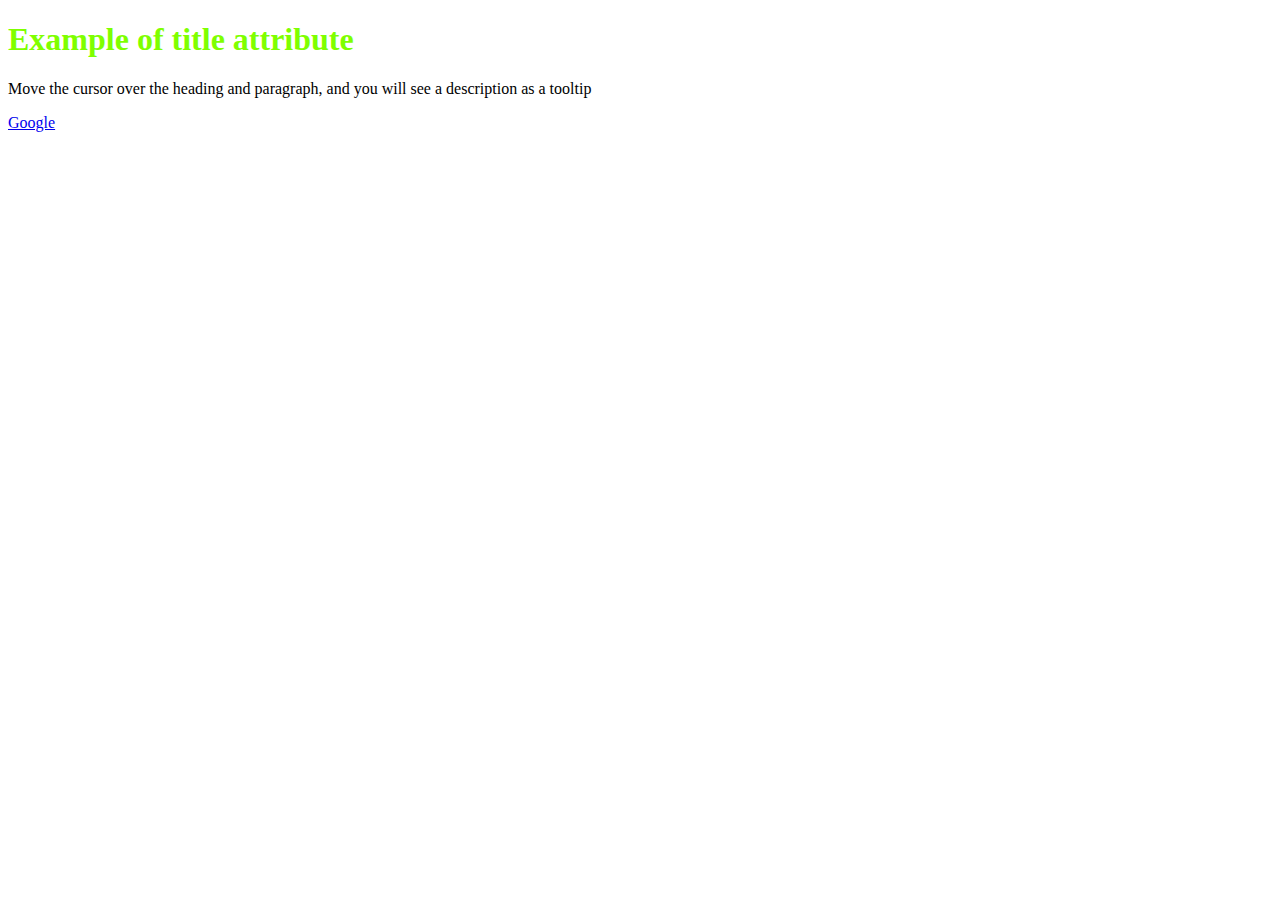
<file: index.html>
<!DOCTYPE html>
<html lang="en">
<head>
    <meta charset="UTF-8">
    <meta name="viewport" content="width=<device-width>, initial-scale=1.0">
    <title>Document</title>
    <link rel="stylesheet" href="/css/style.css">
</head>
<body>
<!--Title attribute-->
    <h1 title="This is heading tag">Example of title attribute</h1>  
    <p title="This is paragraph tag">Move the cursor over the heading and paragraph, and you will see a description as a tooltip</p>  
    <a href="https://google.com" target="_blank">Google</a>
   

</body>
</html>
</file>
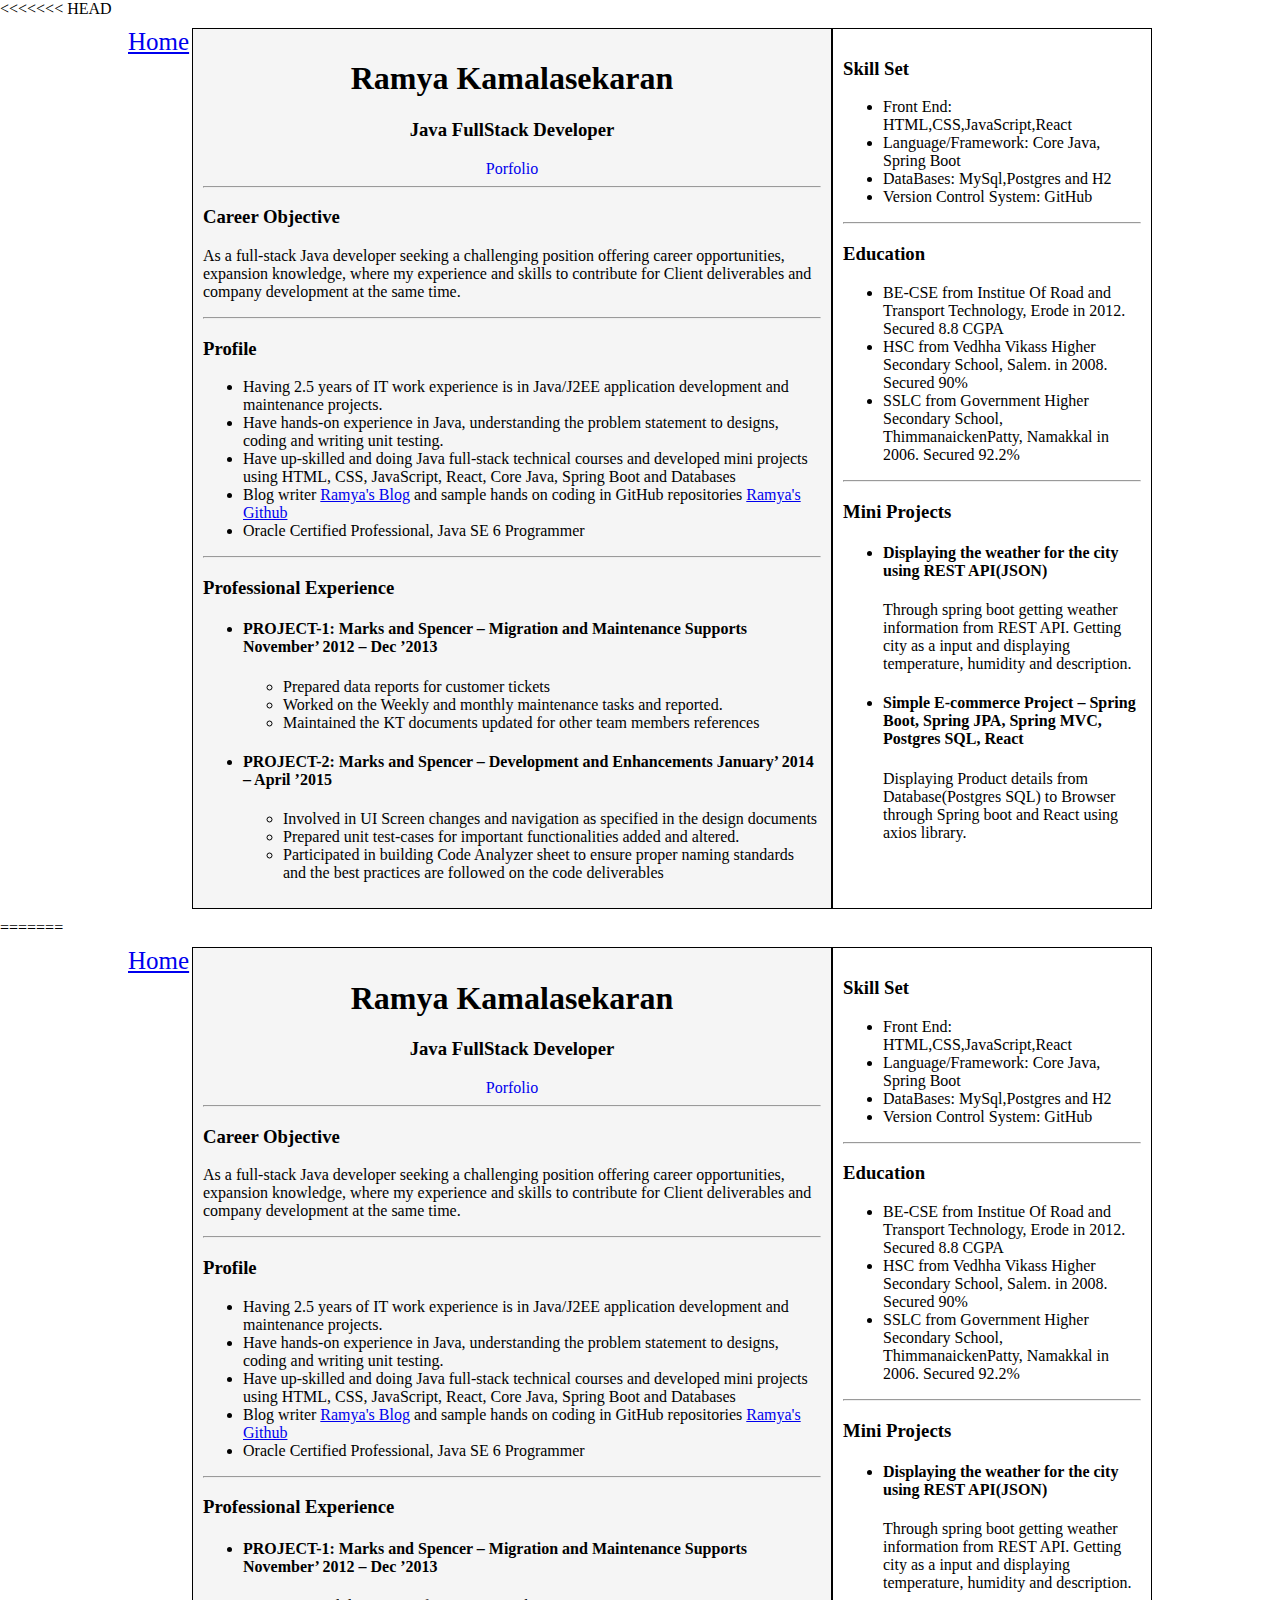
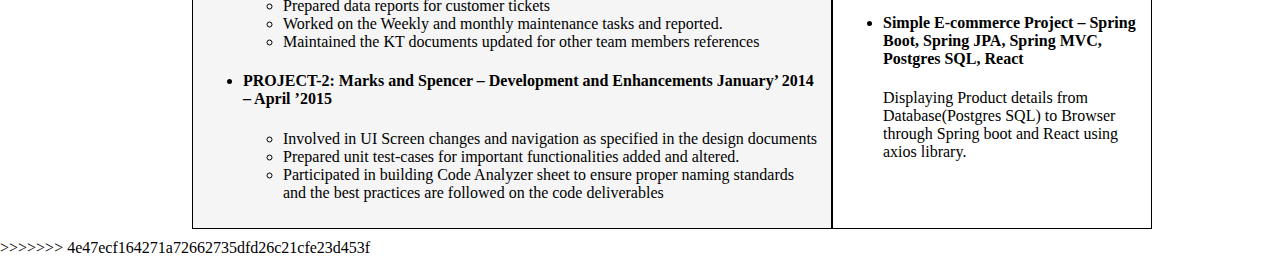
<file: resume.html>
<<<<<<< HEAD
<!DOCTYPE html>
<html lang="en">
<head>
    <meta charset="UTF-8">
    <meta name="viewport" content="width=device-width, initial-scale=1.0">
    <title>Ramya Resume</title>
    <style>
       body{
        padding:0px;
        margin:0px;        
       }
        .container{
            font-size: 1em;
            width:80%;
            display:grid;
            grid-template-columns:0.2fr 2fr 1fr;
            margin:auto;            
            padding:10px;
           
        }
    .mainlayout{
        padding:10px;
         border:1px solid black;
          background-color:whitesmoke;
    }
    .name{
        text-align: center;
    }
    .name a{
        text-decoration: none;
    }
    .sidelayout{
          padding:10px;
          border:1px solid black;
    }
    .back{
        font-size: 25px;
    }
    </style>
</head>
<body>
    <div class="container">
        <div class="back">
            <a href="/index.html">Home</a>
        </div>
        <div class="mainlayout">
            <div class="name">
                <h1>Ramya Kamalasekaran</h1>
                <h3>Java FullStack Developer</h3> 
                <a href="https://ramyakdev.github.io/Hosting/">Porfolio</a>
            </div>
            <hr/>
           <div class="objective">
            <h3>Career Objective</h3>
            <p>As a full-stack Java developer seeking a challenging position offering career opportunities, expansion knowledge, where my experience and skills to contribute for Client deliverables and company development at the same time.</p>
           </div>
            <hr/>
           <div class="profile">
            <h3>Profile</h3>
            <ul>
                
                <li>Having 2.5 years of IT work experience is in Java/J2EE application development and maintenance projects.                   </li>
                <li>Have hands-on experience in Java, understanding the problem statement to designs, coding and writing unit testing.</li>
                <li>Have up-skilled and doing Java full-stack technical courses and developed mini projects using HTML, CSS, JavaScript, React, Core Java, Spring Boot and Databases</li>
                <li>Blog writer <a href="https://dev.to/ramya_kamalasekaran">Ramya's Blog</a> and sample hands on coding in GitHub repositories <a href="https://github.com/RamyaKDev?tab=repositories">Ramya's Github</a></li>
                <li>Oracle Certified Professional, Java SE 6 Programmer</li>
            </ul>
           </div>
             <hr/>
             <div class="experience">
             <h3>Professional Experience</h3>
             <ul>
                <li>
                    <h4>PROJECT-1: Marks and Spencer – Migration and Maintenance Supports November’ 2012 – Dec ’2013</h4>
                    <ul>
                        <li> Prepared data reports for customer tickets </li>
                        <li> Worked on the Weekly and monthly maintenance tasks and reported.</li>
                        <li> Maintained the KT documents updated for other team members references</li>
                    </ul>
                </li>
                <li>
                    <h4>PROJECT-2: Marks and Spencer – Development and Enhancements January’ 2014 – April ’2015</h4>
                    <ul>
                        <li> Involved in UI Screen changes and navigation as specified in the design documents </li>
                        <li>Prepared unit test-cases for important functionalities added and altered.</li>
                        <li> Participated in building Code Analyzer sheet to ensure proper naming standards and the best practices are followed on the code deliverables</li>
                    </ul>
                </li>
             </ul>
             </div>
        </div>
        <div class="sidelayout">
            <div class="skillset">
            <h3>Skill Set</h3>
            <ul>
                <li>Front End: HTML,CSS,JavaScript,React</li>
                <li>Language/Framework: Core Java, Spring Boot</li>
                <li>DataBases: MySql,Postgres and H2</li>
                <li>Version Control System: GitHub</li>
            </ul>
           </div>
            <hr/>
            <div class="education">
            <h3>Education</h3>
            <ul>
                <li> BE-CSE from Institue Of Road and Transport Technology, Erode in 2012. Secured 8.8 CGPA </li>
                <li> HSC from Vedhha Vikass Higher Secondary School, Salem. in 2008. Secured 90%</li>
                <li>SSLC from Government Higher Secondary School, ThimmanaickenPatty, Namakkal in 2006. Secured 92.2%</li>
                
            </ul>
           </div>
            <hr/>
            <div class="miniprojects">
            <h3>Mini Projects</h3>
            <ul>
                <li><h4>Displaying the weather for the city using REST API(JSON)</h4> 
                <p>Through spring boot getting weather information from REST API. Getting city as a input and displaying temperature, humidity and description.</p></li>
                 <li><h4>Simple E-commerce Project – Spring Boot, Spring JPA, Spring MVC, Postgres SQL, React</h4> 
                <p>Displaying Product details from Database(Postgres SQL) to Browser through Spring boot and React using axios library.</p></li>
            </ul>
           </div>
            
        </div>
    </div>
</body>
=======
<!DOCTYPE html>
<html lang="en">
<head>
    <meta charset="UTF-8">
    <meta name="viewport" content="width=device-width, initial-scale=1.0">
    <title>Ramya Resume</title>
    <style>
       body{
        padding:0px;
        margin:0px;        
       }
        .container{
            font-size: 1em;
            width:80%;
            display:grid;
            grid-template-columns:0.2fr 2fr 1fr;
            margin:auto;            
            padding:10px;
           
        }
    .mainlayout{
        padding:10px;
         border:1px solid black;
          background-color:whitesmoke;
    }
    .name{
        text-align: center;
    }
    .name a{
        text-decoration: none;
    }
    .sidelayout{
          padding:10px;
          border:1px solid black;
    }
    .back{
        font-size: 25px;
    }
    </style>
</head>
<body>
    <div class="container">
        <div class="back">
            <a href="/index.html">Home</a>
        </div>
        <div class="mainlayout">
            <div class="name">
                <h1>Ramya Kamalasekaran</h1>
                <h3>Java FullStack Developer</h3> 
                <a href="https://ramyakdev.github.io/Hosting/">Porfolio</a>
            </div>
            <hr/>
           <div class="objective">
            <h3>Career Objective</h3>
            <p>As a full-stack Java developer seeking a challenging position offering career opportunities, expansion knowledge, where my experience and skills to contribute for Client deliverables and company development at the same time.</p>
           </div>
            <hr/>
           <div class="profile">
            <h3>Profile</h3>
            <ul>
                
                <li>Having 2.5 years of IT work experience is in Java/J2EE application development and maintenance projects.                   </li>
                <li>Have hands-on experience in Java, understanding the problem statement to designs, coding and writing unit testing.</li>
                <li>Have up-skilled and doing Java full-stack technical courses and developed mini projects using HTML, CSS, JavaScript, React, Core Java, Spring Boot and Databases</li>
                <li>Blog writer <a href="https://dev.to/ramya_kamalasekaran">Ramya's Blog</a> and sample hands on coding in GitHub repositories <a href="https://github.com/RamyaKDev?tab=repositories">Ramya's Github</a></li>
                <li>Oracle Certified Professional, Java SE 6 Programmer</li>
            </ul>
           </div>
             <hr/>
             <div class="experience">
             <h3>Professional Experience</h3>
             <ul>
                <li>
                    <h4>PROJECT-1: Marks and Spencer – Migration and Maintenance Supports November’ 2012 – Dec ’2013</h4>
                    <ul>
                        <li> Prepared data reports for customer tickets </li>
                        <li> Worked on the Weekly and monthly maintenance tasks and reported.</li>
                        <li> Maintained the KT documents updated for other team members references</li>
                    </ul>
                </li>
                <li>
                    <h4>PROJECT-2: Marks and Spencer – Development and Enhancements January’ 2014 – April ’2015</h4>
                    <ul>
                        <li> Involved in UI Screen changes and navigation as specified in the design documents </li>
                        <li>Prepared unit test-cases for important functionalities added and altered.</li>
                        <li> Participated in building Code Analyzer sheet to ensure proper naming standards and the best practices are followed on the code deliverables</li>
                    </ul>
                </li>
             </ul>
             </div>
        </div>
        <div class="sidelayout">
            <div class="skillset">
            <h3>Skill Set</h3>
            <ul>
                <li>Front End: HTML,CSS,JavaScript,React</li>
                <li>Language/Framework: Core Java, Spring Boot</li>
                <li>DataBases: MySql,Postgres and H2</li>
                <li>Version Control System: GitHub</li>
            </ul>
           </div>
            <hr/>
            <div class="education">
            <h3>Education</h3>
            <ul>
                <li> BE-CSE from Institue Of Road and Transport Technology, Erode in 2012. Secured 8.8 CGPA </li>
                <li> HSC from Vedhha Vikass Higher Secondary School, Salem. in 2008. Secured 90%</li>
                <li>SSLC from Government Higher Secondary School, ThimmanaickenPatty, Namakkal in 2006. Secured 92.2%</li>
                
            </ul>
           </div>
            <hr/>
            <div class="miniprojects">
            <h3>Mini Projects</h3>
            <ul>
                <li><h4>Displaying the weather for the city using REST API(JSON)</h4> 
                <p>Through spring boot getting weather information from REST API. Getting city as a input and displaying temperature, humidity and description.</p></li>
                 <li><h4>Simple E-commerce Project – Spring Boot, Spring JPA, Spring MVC, Postgres SQL, React</h4> 
                <p>Displaying Product details from Database(Postgres SQL) to Browser through Spring boot and React using axios library.</p></li>
            </ul>
           </div>
            
        </div>
    </div>
</body>
>>>>>>> 4e47ecf164271a72662735dfd26c21cfe23d453f
</html>
</file>
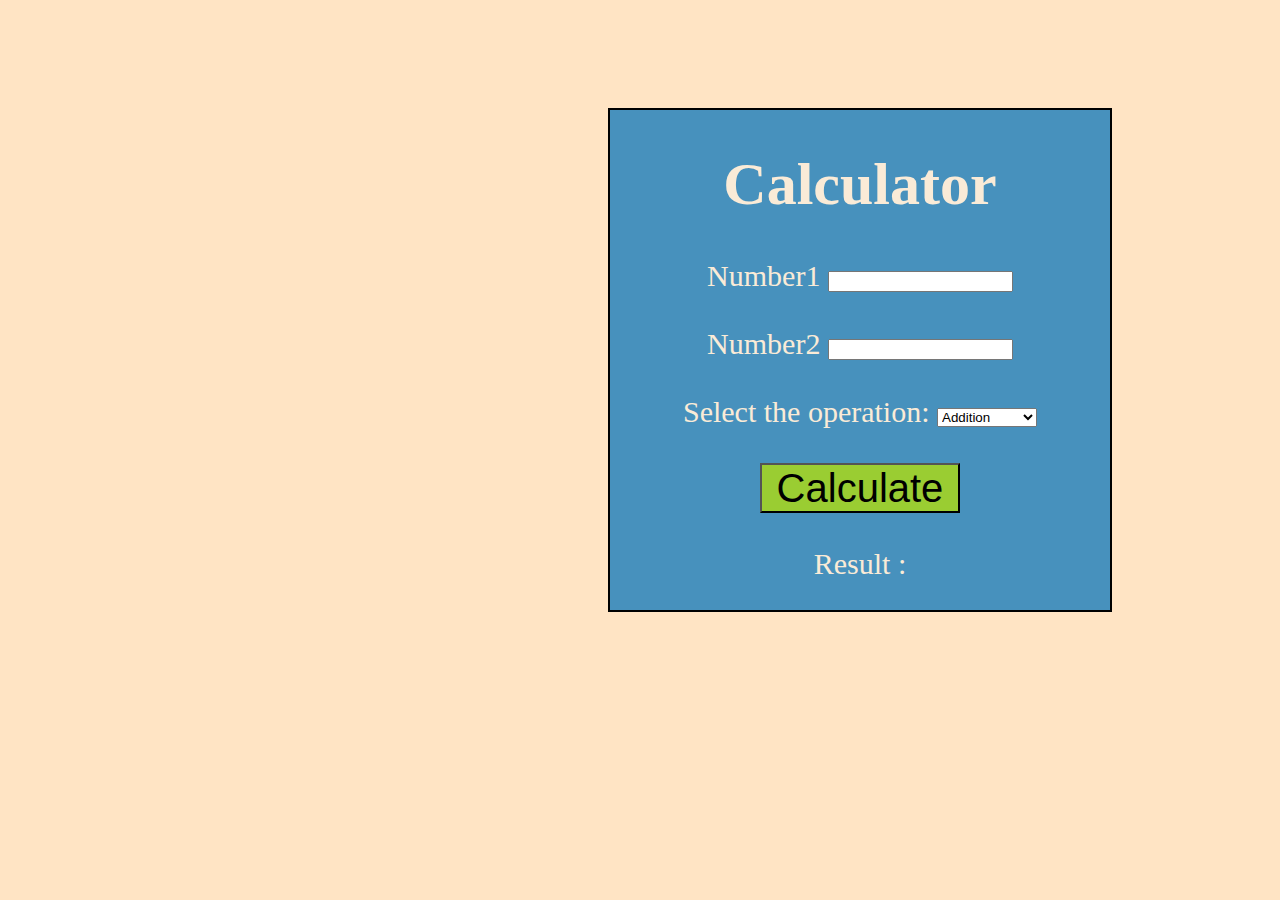
<file: SpringBoot/Calc.html>
<html>
    <head>
        <title>Calculator
            </title>
            <link rel="stylesheet" href="/SpringBoot/Calc.css">
        </head>
        <body>
            <div class="divform">
            <form action="calculated" method="post">
                <h1>Calculator </h1>
            <label for="Number1">Number1</label>
            <input type="number" name="Number1" >
            <br><br>
            <label for="Number2">Number2</label>
            <input type="number" name="Number2" >
            <br><br>
            <label for="Operation">Select the operation:</label>
            <select name="Operation">
               
                <option value="+">Addition</option>
                <option value="-">Subtraction</option>
                <option value="*">Multiplication</option>
                <option value="/">Division</option>
                </select>
                <br><br>
                
                <input class="buttondiv" type="submit" value="Calculate">
              
                <br><br>
                <label for="Result">Result :</label>
               
                </form>
            </div>
            </body>
    </html>
</file>
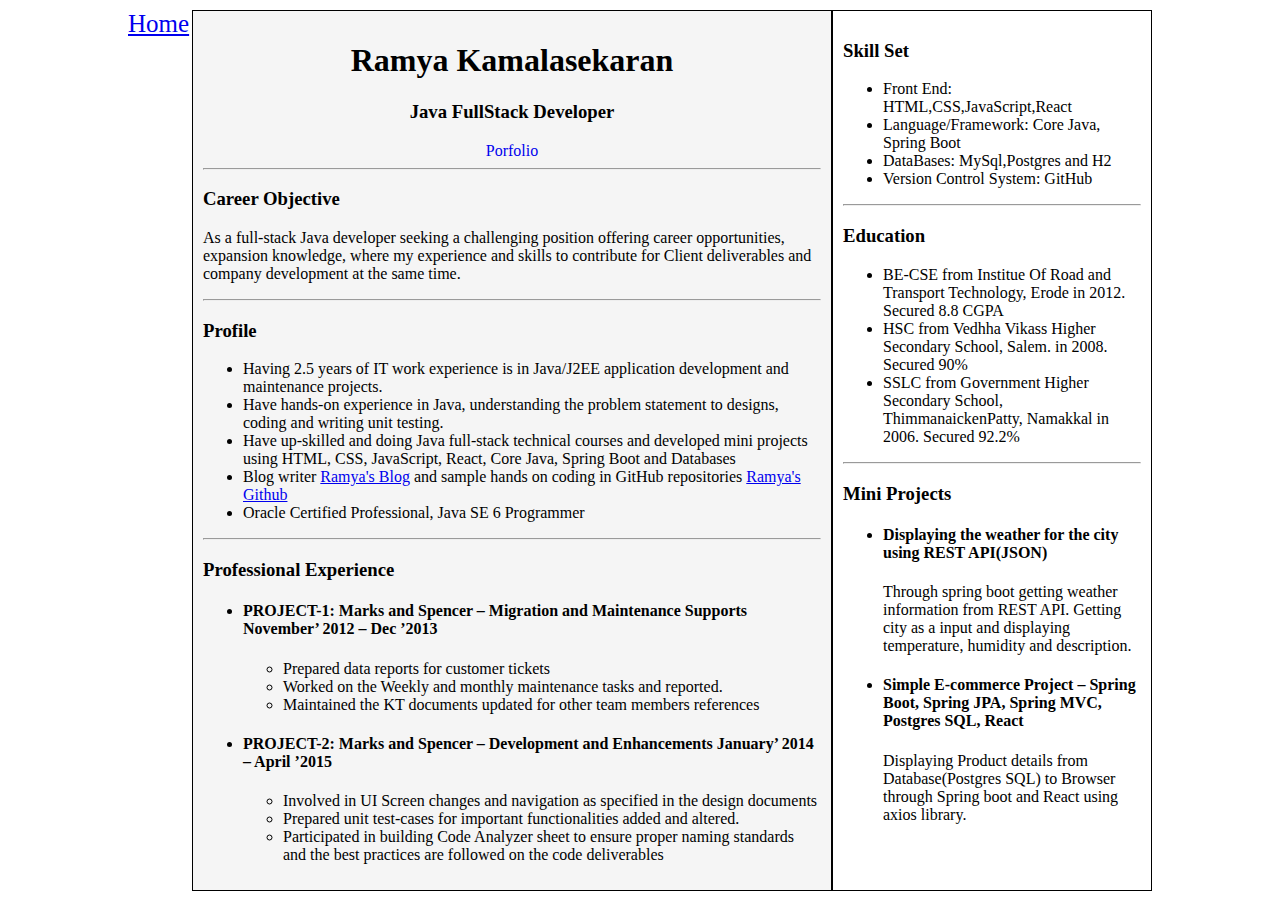
<file: www/resume.html>
<!DOCTYPE html>
<html lang="en">
<head>
    <meta charset="UTF-8">
    <meta name="viewport" content="width=device-width, initial-scale=1.0">
    <title>Ramya Resume</title>
    <style>
       body{
        padding:0px;
        margin:0px;        
       }
        .container{
            font-size: 1em;
            width:80%;
            display:grid;
            grid-template-columns:0.2fr 2fr 1fr;
            margin:auto;            
            padding:10px;
           
        }
    .mainlayout{
        padding:10px;
         border:1px solid black;
          background-color:whitesmoke;
    }
    .name{
        text-align: center;
    }
    .name a{
        text-decoration: none;
    }
    .sidelayout{
          padding:10px;
          border:1px solid black;
    }
    .back{
        font-size: 25px;
    }
    </style>
</head>
<body>
    <div class="container">
        <div class="back">
            <a href="/index.html">Home</a>
        </div>
        <div class="mainlayout">
            <div class="name">
                <h1>Ramya Kamalasekaran</h1>
                <h3>Java FullStack Developer</h3> 
                <a href="https://ramyakdev.github.io/Hosting/">Porfolio</a>
            </div>
            <hr/>
           <div class="objective">
            <h3>Career Objective</h3>
            <p>As a full-stack Java developer seeking a challenging position offering career opportunities, expansion knowledge, where my experience and skills to contribute for Client deliverables and company development at the same time.</p>
           </div>
            <hr/>
           <div class="profile">
            <h3>Profile</h3>
            <ul>
                
                <li>Having 2.5 years of IT work experience is in Java/J2EE application development and maintenance projects.                   </li>
                <li>Have hands-on experience in Java, understanding the problem statement to designs, coding and writing unit testing.</li>
                <li>Have up-skilled and doing Java full-stack technical courses and developed mini projects using HTML, CSS, JavaScript, React, Core Java, Spring Boot and Databases</li>
                <li>Blog writer <a href="https://dev.to/ramya_kamalasekaran">Ramya's Blog</a> and sample hands on coding in GitHub repositories <a href="https://github.com/RamyaKDev?tab=repositories">Ramya's Github</a></li>
                <li>Oracle Certified Professional, Java SE 6 Programmer</li>
            </ul>
           </div>
             <hr/>
             <div class="experience">
             <h3>Professional Experience</h3>
             <ul>
                <li>
                    <h4>PROJECT-1: Marks and Spencer – Migration and Maintenance Supports November’ 2012 – Dec ’2013</h4>
                    <ul>
                        <li> Prepared data reports for customer tickets </li>
                        <li> Worked on the Weekly and monthly maintenance tasks and reported.</li>
                        <li> Maintained the KT documents updated for other team members references</li>
                    </ul>
                </li>
                <li>
                    <h4>PROJECT-2: Marks and Spencer – Development and Enhancements January’ 2014 – April ’2015</h4>
                    <ul>
                        <li> Involved in UI Screen changes and navigation as specified in the design documents </li>
                        <li>Prepared unit test-cases for important functionalities added and altered.</li>
                        <li> Participated in building Code Analyzer sheet to ensure proper naming standards and the best practices are followed on the code deliverables</li>
                    </ul>
                </li>
             </ul>
             </div>
        </div>
        <div class="sidelayout">
            <div class="skillset">
            <h3>Skill Set</h3>
            <ul>
                <li>Front End: HTML,CSS,JavaScript,React</li>
                <li>Language/Framework: Core Java, Spring Boot</li>
                <li>DataBases: MySql,Postgres and H2</li>
                <li>Version Control System: GitHub</li>
            </ul>
           </div>
            <hr/>
            <div class="education">
            <h3>Education</h3>
            <ul>
                <li> BE-CSE from Institue Of Road and Transport Technology, Erode in 2012. Secured 8.8 CGPA </li>
                <li> HSC from Vedhha Vikass Higher Secondary School, Salem. in 2008. Secured 90%</li>
                <li>SSLC from Government Higher Secondary School, ThimmanaickenPatty, Namakkal in 2006. Secured 92.2%</li>
                
            </ul>
           </div>
            <hr/>
            <div class="miniprojects">
            <h3>Mini Projects</h3>
            <ul>
                <li><h4>Displaying the weather for the city using REST API(JSON)</h4> 
                <p>Through spring boot getting weather information from REST API. Getting city as a input and displaying temperature, humidity and description.</p></li>
                 <li><h4>Simple E-commerce Project – Spring Boot, Spring JPA, Spring MVC, Postgres SQL, React</h4> 
                <p>Displaying Product details from Database(Postgres SQL) to Browser through Spring boot and React using axios library.</p></li>
            </ul>
           </div>
            
        </div>
    </div>
</body>
</html>
</file>
<file: css/style.css>
h1{color:chartreuse};
</file>
<file: SpringBoot/Calc.css>
body{
    color: antiquewhite;
    background-color: bisque;
    font-size: 30px;
   
}
.divform{
    text-align:center ;
    width:500px;
    height:500px;
    border:2px solid black;
    position:relative;
    top:100px;
    left:600px;
    background-color: rgb(71, 145, 189);
}
.buttondiv{
    background-color:yellowgreen;
    border-radius: 5px solid  ;
    width:200px;
    height:50px;
    font-size: 40px;
}
p{
    background-color:darksalmon
}
</file>
